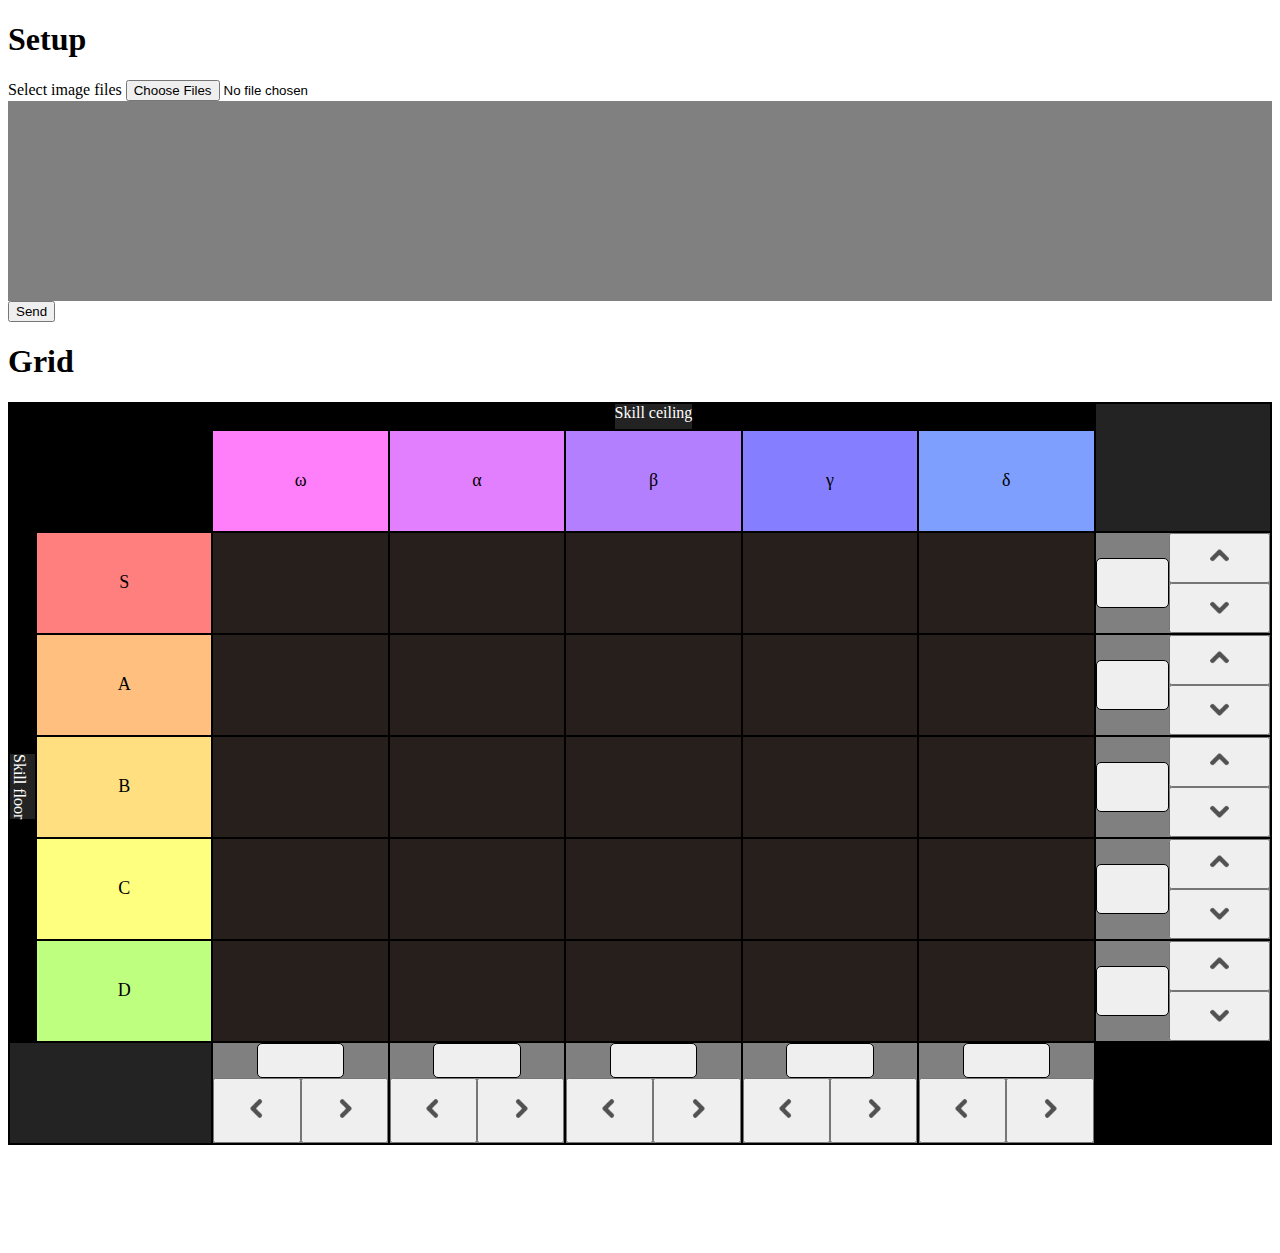
<file: index.html>
<!DOCTYPE html>
<html lang="en">
<head>
	<meta charset="UTF-8">
	<meta name="viewport" content="width=device-width, initial-scale=1.0">
	<title>Document</title>
	<link rel="stylesheet" href="style.css">
	<script src="script.js" defer></script>
	<!--The class drag-destination is interpreted by the script-->
</head>
<body>
	<h1>Setup</h1>
	<form id="setup-form" method="get">
		<label for="img">Select image files</label>
		<input id="input-image-files" type="file" name="img" accept="image/*" multiple>
		<div id="preview-images-container" class="preview-images-container"></div>
		<script>
			const input_image_files = document.getElementById('input-image-files')
			input_image_files.addEventListener('change',event=>{
				const files = event.target.files
				console.log(files)
				for (const file of files) {			
					if (file) {
						const reader = new FileReader()
						reader.onload = function (e) {
							document.getElementById('preview-images-container').innerHTML += `<img class="preview-image" alt="preview" src="${e.target.result}">`
						}
						reader.readAsDataURL(file)
					}
				}
			})
		</script>
	</form>
	<button id="form-submit-button">Send</button>
	<h1>Grid</h1>
	<div class="main-grid-container">
		<div id="main-grid" class="main-grid" style="grid-template-columns: 25px auto auto auto auto auto auto; grid-template-rows: 25px auto auto auto auto auto auto;">
			<div class="grid-corner-slot" style="grid-area: 1/1/3/3;"></div>
			<div id="columns-description-container" class="columns-description-container" style="grid-area: 1/3/2/3;">
				<p class="lane-description" contenteditable="true">Skill ceiling</p>
			</div>
			<div id="row-description-container" class="row-description-container" style="grid-area: 3/1/3/2;">
				<p class="lane-description" contenteditable="true">Skill floor</p>
			</div>
			<div id="add-column-button" class="add-column-button grid-rect" style="grid-area: 1/2/3/3;"></div>
			<div id="add-row-button" class="add-row-button grid-rect" style="grid-area: 2/1/3/3;"></div>
		</div>
	</div>
	<div id="image-container" class="image-container drag-destination">
	</div>
</body>
</html>
</file>
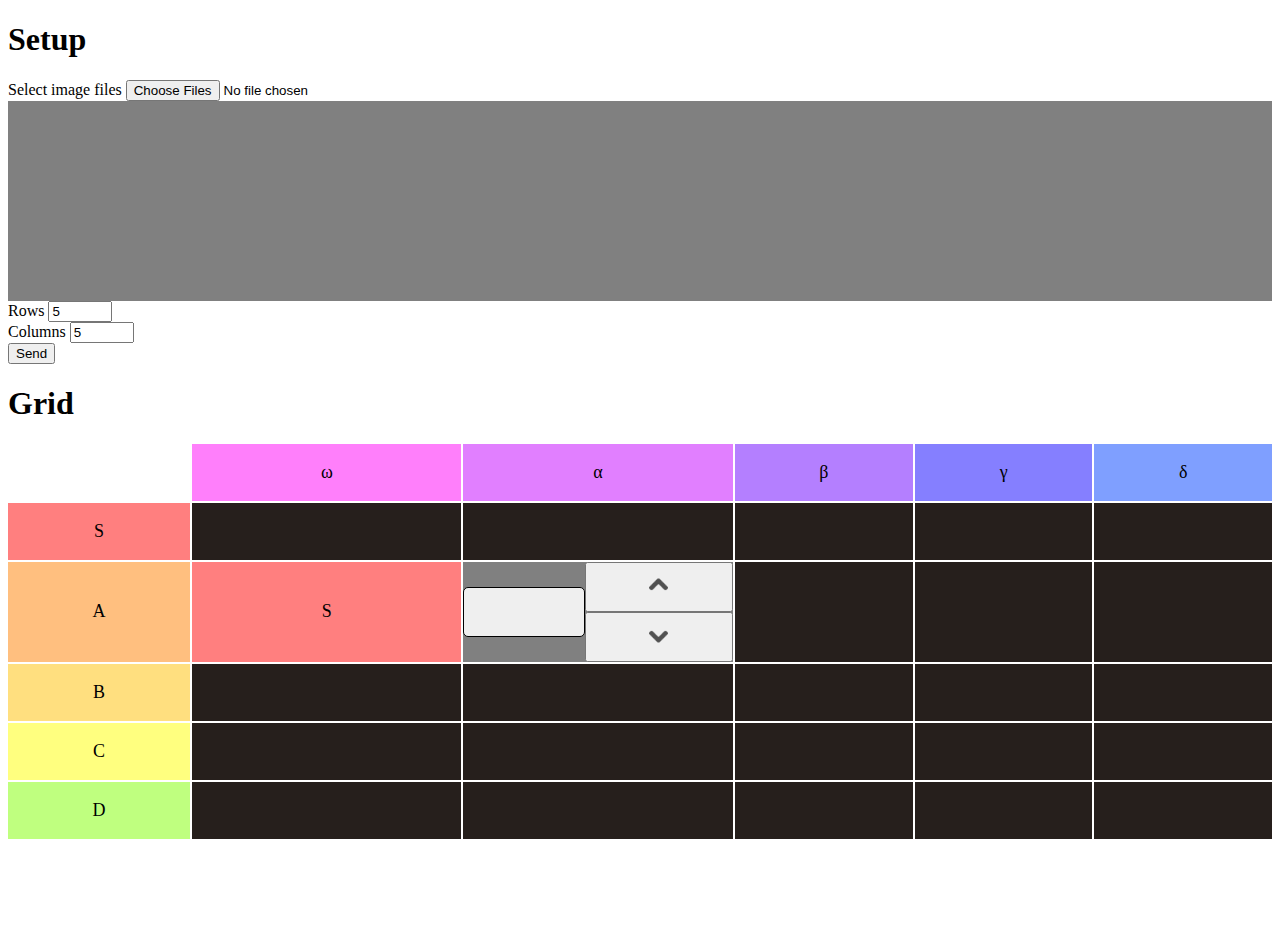
<file: setup_form.html>
<!DOCTYPE html>
<html lang="en">
<head>
	<meta charset="UTF-8">
	<meta name="viewport" content="width=device-width, initial-scale=1.0">
	<title>Document</title>
	<link rel="stylesheet" href="style.css">
	<script src="script.js" defer></script>
	<!--The class drag-destination is interpreted by the script-->
</head>
<body>
	<h1>Setup</h1>
	<form id="setup-form" method="get">
		<label for="img">Select image files</label>
		<input id="input-image-files" type="file" name="img" accept="image/*" multiple>
		<div id="preview-images-container" class="preview-images-container"></div>
		<script>
			const input_image_files = document.getElementById('input-image-files')
			input_image_files.addEventListener('change',event=>{
				const files = event.target.files
				console.log(files)
				for (const file of files) {			
					if (file) {
						const reader = new FileReader()
						reader.onload = function (e) {
							document.getElementById('preview-images-container').innerHTML += `<img class="preview-image" alt="preview" src="${e.target.result}">`
						}
						reader.readAsDataURL(file)
					}
				}
			})
		</script>
		<label for="amount-of-rows">Rows</label>
		<input type="number" name="amount-of-rows" id="amount-of-rows" value="5" min="1" max="100">
		<br>
		<label for="amount-of-columns">Columns</label>
		<input type="number" name="amount-of-columns" id="amount-of-columns" value="5" min="1" max="100">
		<br>
	</form>
	<button id="form-submit-button">Send</button>
	<h1>Grid</h1>
	<div id="main-grid" class="main-grid" style="grid-template-columns: auto auto auto auto auto auto; grid-template-rows: auto auto auto auto auto auto;">
		<div class="grid-corner-slot" style="grid-area: 1/1/2/2;"></div>
		<div class="grid-slot grid-tier" style="grid-row: 1/2; grid-column: 2/3; background-color: rgb(255, 127, 251);">
			<p class="tier-name-text">&omega;</p>
		</div>
		<div class="grid-slot grid-tier" style="grid-row: 1/2; grid-column: 3/4; background-color: rgb(225, 127, 255);">
			<p class="tier-name-text">&alpha;</p>
		</div>
		<div class="grid-slot grid-tier" style="grid-row: 1/2; grid-column: 4/5; background-color: rgb(180, 127, 255);">
			<p class="tier-name-text">&beta;</p>
		</div>
		<div class="grid-slot grid-tier" style="grid-row: 1/2; grid-column: 5/6; background-color: rgb(133, 127, 255);">
			<p class="tier-name-text">&gamma;</p>
		</div>
		<div class="grid-slot grid-tier" style="grid-row: 1/2; grid-column: 6/7; background-color: rgb(127, 159, 255);">
			<p class="tier-name-text">&delta;</p>
		</div>
		<div class="grid-slot grid-tier" style="grid-row: 2/3; grid-column: 1/2; background-color: rgb(255, 127, 127);">
			<p class="tier-name-text">S</p>
		</div>
		<div class="grid-slot grid-tier" style="grid-row: 3/4; grid-column: 1/2; background-color: rgb(255, 191, 127);">
			<p class="tier-name-text">A</p>
		</div>
		<div class="grid-slot grid-tier" style="grid-row: 4/5; grid-column: 1/2; background-color: rgb(255, 223, 127);">
			<p class="tier-name-text">B</p>
		</div>
		<div class="grid-slot grid-tier" style="grid-row: 5/6; grid-column: 1/2; background-color: rgb(255, 255, 127);">
			<p class="tier-name-text">C</p>
		</div>
		<div class="grid-slot grid-tier" style="grid-row: 6/7; grid-column: 1/2; background-color: rgb(191, 255, 127);">
			<p class="tier-name-text">D</p>
		</div>
		<div class="grid-slot drag-destination"></div>
		<div class="grid-slot drag-destination"></div>
		<div class="grid-slot drag-destination"></div>
		<div class="grid-slot drag-destination"></div>
		<div class="grid-slot drag-destination"></div>
		<div class="grid-slot drag-destination"></div>
		<div class="grid-slot drag-destination"></div>
		<div class="grid-slot drag-destination"></div>
		<div class="grid-slot drag-destination"></div>
		<div class="grid-slot drag-destination"></div>
		<div class="grid-slot drag-destination"></div>
		<div class="grid-slot drag-destination"></div>
		<div class="grid-slot drag-destination"></div>
		<div class="grid-slot drag-destination"></div>
		<div class="grid-slot drag-destination"></div>
		<div class="grid-slot drag-destination"></div>
		<div class="grid-slot drag-destination"></div>
		<div class="grid-slot drag-destination"></div>
		<div class="grid-slot drag-destination"></div>
		<div class="grid-slot drag-destination"></div>
		<div class="grid-slot drag-destination"></div>
		<div class="grid-slot drag-destination"></div>
		<div class="grid-slot drag-destination"></div>
		<div class="grid-slot drag-destination"></div>
		<div class="grid-slot drag-destination"></div>
	</div>
	<div id="image-container" class="image-container">
	</div>
</body>
</html>
</file>
<file: style.css>
.main-grid{
    display: grid;
    row-gap: 2px;
    column-gap: 2px;
    overflow-x: auto;
}

.main-grid-container{
    padding: 2px;
    background-color: black;
}

.preview-images-container{
    min-height: 200px;
    background-color: gray;
    display: flex;
    flex-wrap: wrap;
    align-items: center;
    justify-content: flex-start;
}

.preview-image{
    max-width: 200px;
    max-height: 200px;
}

.grid-corner-slot{
    display: flex;
    flex-direction: column;
    justify-content: flex-end;
}

.columns-description-container{
    display: flex;
    justify-content: center;
}

.row-description-container{
    writing-mode: vertical-lr;
    display: flex;
    justify-content: center;
    width: 25px;
}

.lane-description{
    color: white;
    margin: 0;
    background-color: rgb(35, 35, 35);
    min-width: 25px;
    min-height: 25px;
}

.add-column-button{
    background-color: rgb(35, 35, 35);
}

.add-row-button{
    min-height: 100px;
    background-color: rgb(35, 35, 35);
}

.image{
    max-width: 100px;
    max-height: 100px;
}

.image-container{
    min-height: 100px;
}

.grid-rect{
    min-width: 100px;
    min-height: 100px;
}

.grid-slot{
    background-color: rgb(38, 31, 28);
}

.grid-tier{
    background-color: rgb(255, 255, 255);
    display: flex;
    justify-content: center;
    align-items: center;
}

.tier-name-text{
    font-size: large;
}

.lane-options{
    background-color: gray;
    display: grid;
}

.remove-lane-button{
    border-radius: 5px;
    border: solid black 1px;
}

.remove-row-button{
    grid-area: 2/1/4/2;
}

.shift-row-down-button{
    grid-area: 3/2/5/3;
}

.shift-row-up-button{
    grid-area: 1/2/3/3;
}

.remove-column-button{
    grid-area: 1/2/2/4;
}

.shift-column-right-button{
    grid-area: 2/3/3/5;
}

.shift-column-left-button{
    grid-area: 2/1/3/3;
}

.shift-arrow{
    width: 25px;
    object-fit: contain;
}

.shift-row-up-arrow{
    transform: rotate(270deg);
}

.shift-row-down-arrow{
    transform: rotate(90deg);
}

.shift-column-left-arrow{
    transform: rotate(180deg);
}
</file>
